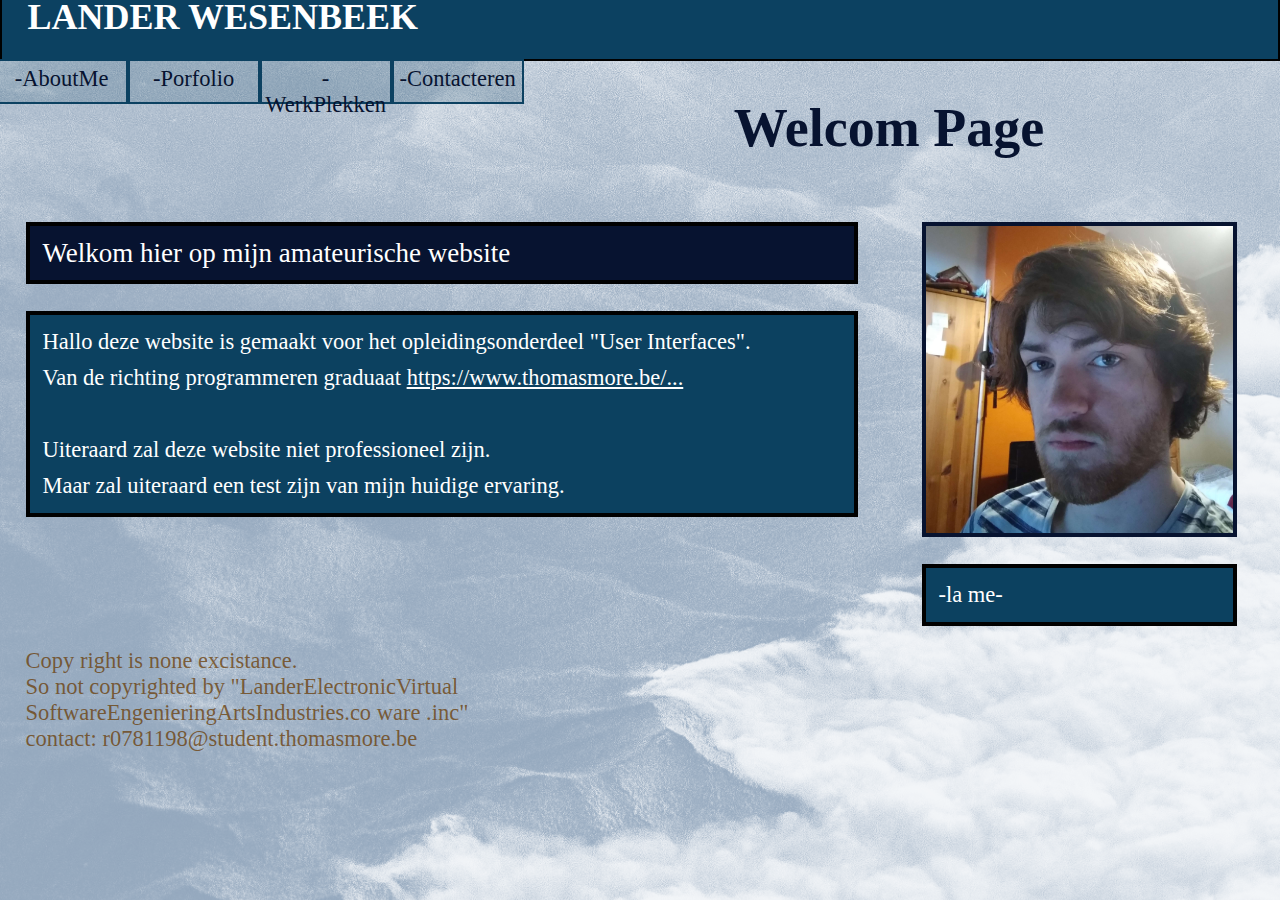
<file: index.html>
<!DOCTYPE html>
<html lang="en">
<head>
    <meta charset="UTF-8">
    <meta http-equiv="X-UA-Compatible" content="IE=edge">
    <meta name="viewport" content="width=device-width, initial-scale=1.0">
    <title>Lander Wesenbeek</title>
    <link rel="stylesheet" href="Styles/MainStyle.css" />
    <link rel="icon" type="image/x-icon" href="/images/favicon.ico">
    
</head>
<body>
    <nav>
        <a href= "index.html" style = "color: #071330; text-decoration-line:none;"> <h1>Lander Wesenbeek</h1></a>

        <button type="button" class="collapsible">Open Navigation</button>

        <div class="content">

            <a href="SubSites/AboutMe.html" class="nav-boxes"> -AboutMe</a>

            <a href="SubSites/Portfolio.html" class="nav-boxes"> -Porfolio</a>

            <a href="SubSites/WerkPlekken.html" class="nav-boxes"> -WerkPlekken</a>

            <a href="SubSites/Contacteren.html" class="nav-boxes"> -Contacteren</a>

        </div>
    </nav>




    <main role = "main" > 

        <section>

            <h2>
                Welcom Page
            </h2>


            <div class="main-section colum1">
                <h3 class="main-border">
                    Welkom hier op mijn amateurische website
                </h3>

                <p class="main-border main-text-style">
                    Hallo deze website is gemaakt voor het opleidingsonderdeel "User Interfaces".
                    <br />Van de richting programmeren graduaat
                    <a href="https://www.thomasmore.be/opleidingen/graduaat/programmeren-dag-avondonderwijs/programmeren-dagonderwijs/antwerpen-0" style = "text-decoration-line:underline">https://www.thomasmore.be/...</a>
                    <br />
                    <br />Uiteraard zal deze website niet professioneel zijn.
                    <br />Maar zal uiteraard een test zijn van mijn huidige ervaring.

                </p>
            </div>

            <aside class="colum2">
                <img src="Pictures/Me.png" alt="angle"/>
                <p class="main-border main-text-style">
                    -la me-
                </p>
            </aside>


        </section>

        <!-- remember this is comment-->
        <footer>

            Copy right is none excistance. <br />
            So not copyrighted by "LanderElectronicVirtual SoftwareEngenieringArtsIndustries.co ware .inc" <br />
            contact: r0781198@student.thomasmore.be
        </footer>
    </main>

<script>
    var coll = document.getElementsByClassName("collapsible");

    coll[0].addEventListener("click", function() {
        var content = this.nextElementSibling;
        if (content.style.display === "block") {
            content.style.display = "none";
        } else {
            content.style.display = "block";
        }
    });

</script>


</body>
</html>
<!-- http://www.landerwesenbeek.be/ -->
</file>
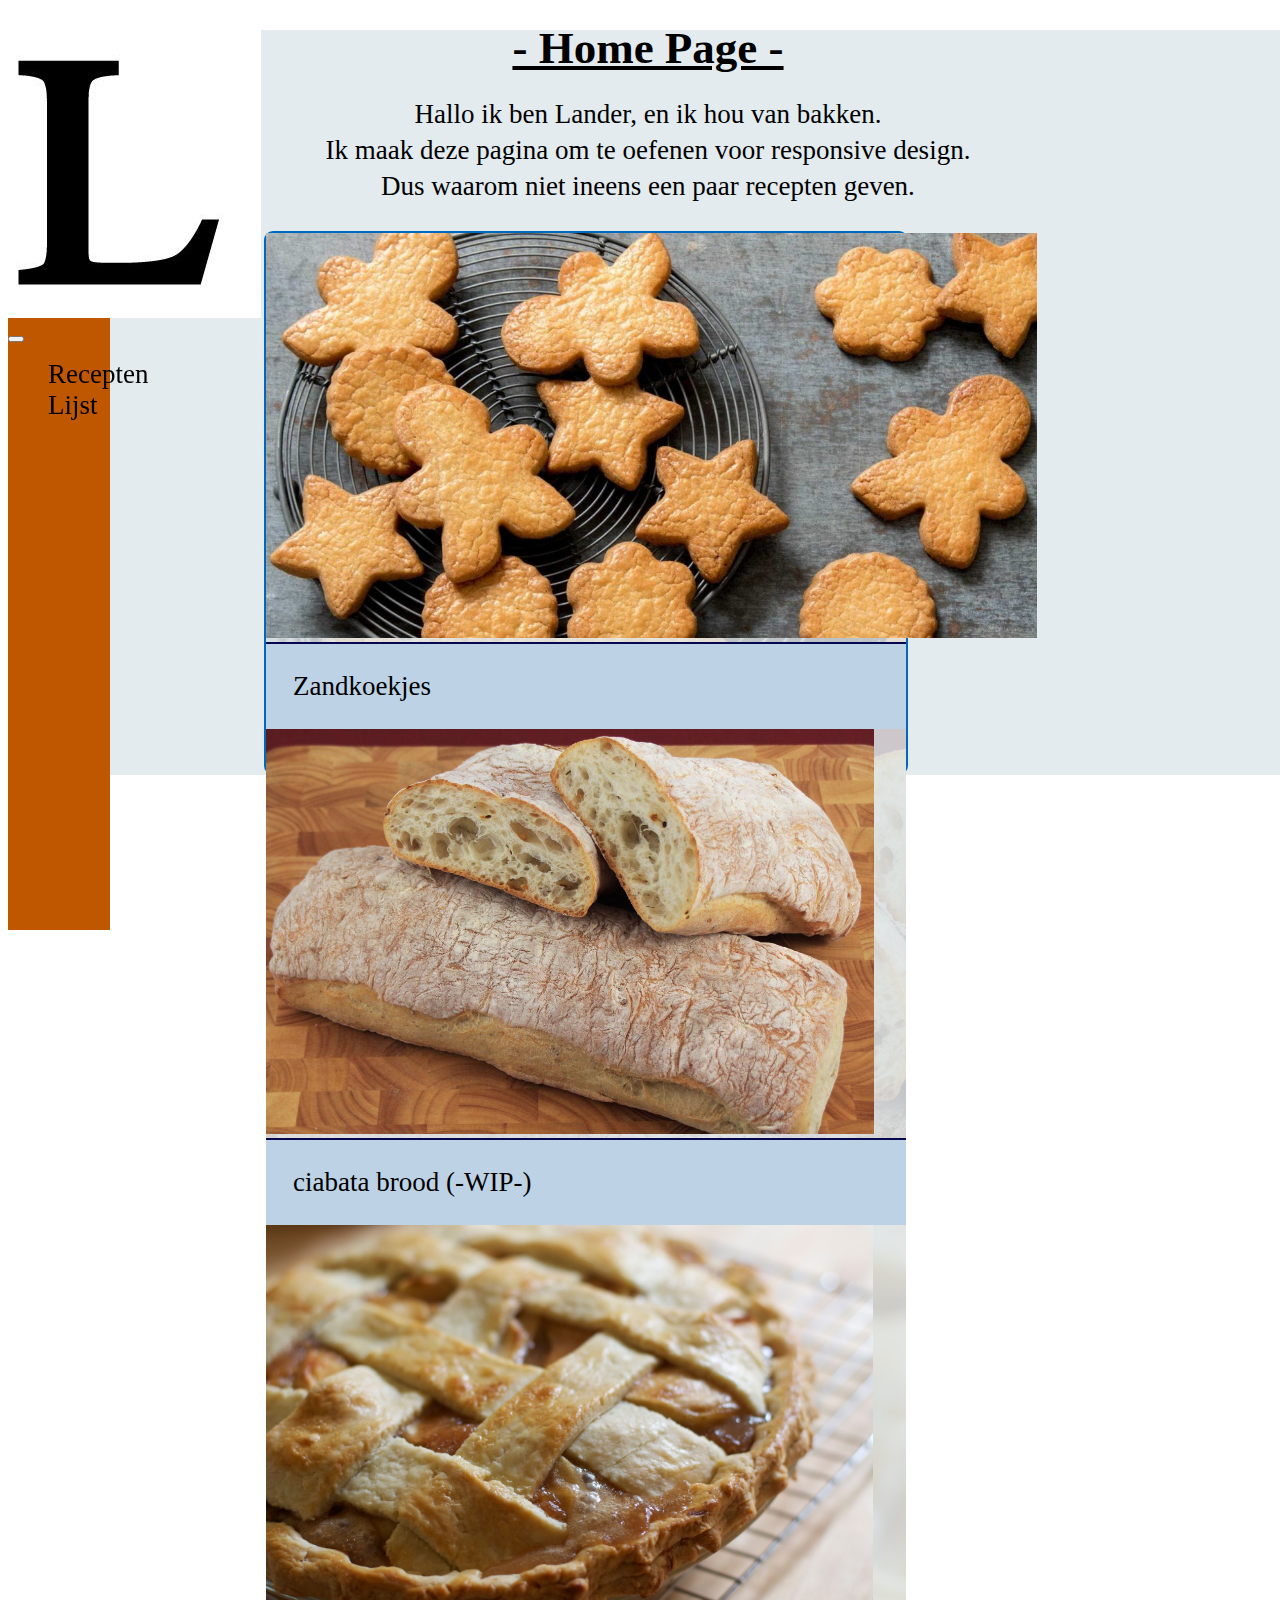
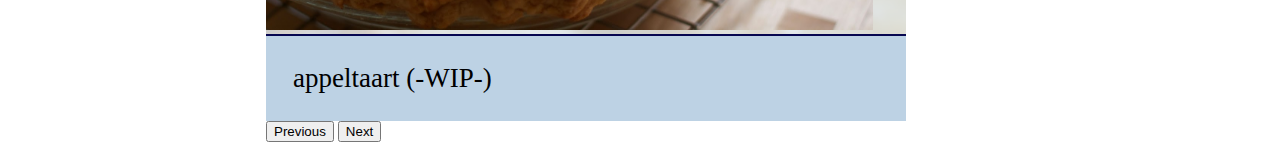
<file: Bootstrap/index.html>
<!doctype html>
<html lang="en">
    <head>
        <meta charset="UTF-8">
        <meta name="viewport"
              content="width=device-width, user-scalable=no, initial-scale=1.0, maximum-scale=1.0, minimum-scale=1.0">

        <link href="https://cdn.jsdelivr.net/npm/bootstrap@5.0.2/dist/css/bootstrap.min.css" rel="stylesheet" integrity="sha384-EVSTQN3/azprG1Anm3QDgpJLIm9Nao0Yz1ztcQTwFspd3yD65VohhpuuCOmLASjC" crossorigin="anonymous">
        <link rel="stylesheet" href="../Styles/BootstrapStyle.css" />
        <link rel="icon" type="image/x-icon" href="favicon.ico">
        <title>Lander's Hobbie</title>
    </head>
    <body>
        <div class="row topRow ">
            <div class="col-md-1 ">
                <nav>
                    <div class="p-md-1 p-3 logo" >
                        <a  href= "index.html"> <img src="../Pictures/L.jpg" class="w-100" alt="Logo"></a>
                    </div>

                    <button class="navbar-toggler" type="button" data-bs-toggle="collapse" data-bs-target="#navbarSupportedContent" aria-controls="navbarSupportedContent" aria-expanded="false" aria-label="Toggle navigation">
                        <span class="navbar-toggler-icon"></span>
                    </button>
                    <ul>
                        <li class="nav-item">
                            <a href=List.html>Recepten Lijst</a>
                        </li>
                    </ul>
                </nav>
            </div>
            <div class="col-md-11 mainBackGround">
                <h1 class="p-md-3 mainTextStyle">
                    - Home Page -
                </h1>

                <p class="mainTextStyle">
                    Hallo ik ben Lander, en ik hou van bakken. </br>
                    Ik maak deze pagina om te oefenen voor responsive design.</br>
                    Dus waarom niet ineens een paar recepten geven.
                </p>

                <div id="Thecarousel" class="carousel slide carousel-fade carouselVisuals" data-bs-ride="carousel">
                    <div class="carousel-inner" style="width: 100%; height: 100%;">
                        <div class="carousel-item active">
                            <div class="card" style="width: 100%; height: 100%;background-image: url('../Pictures/sandKoekje.jpg')">
                                <div style="background-color: #e3ebeed3">
                                    <img src="../Pictures/sandKoekje.jpg" class="carouselImage rounded mx-auto d-block" alt="Zandkoekje">
                                </div>
                                <div class="card-body carouselText">
                                    <a href="ZansKoekje.html">Zandkoekjes</a>
                                </div>
                            </div>
                        </div>
                        <div class="carousel-item" style="background-color:bisque;">
                            <div class="card" style="width: 100%; height: 100%;background-image: url('../Pictures/ciabatta.jpg')">
                                <div style="background-color: #e3ebeed3">
                                    <img src="../Pictures/ciabatta.jpg" class="carouselImage rounded mx-auto d-block" alt="ciabatta">
                                </div>
                                <div class="card-body carouselText">
                                    ciabata brood  (-WIP-)
                                </div>
                            </div>
                        </div>
                        <div class="carousel-item" style="background-color:blueviolet;">
                            <div class="card" style="width: 100%; height: 100%;background-image: url('../Pictures/apple pie.jpg')">
                                <div style="background-color: #e3ebeed3">
                                    <img src="../Pictures/apple%20pie.jpg" class="carouselImage rounded mx-auto d-block" alt="appeltaart">
                                </div>
                                <div class="card-body carouselText">
                                    appeltaart  (-WIP-)
                                </div>
                            </div>
                        </div>
                    </div>
                    <button class="carousel-control-prev" type="button" data-bs-target="#Thecarousel" data-bs-slide="prev">
                        <span class="carousel-control-prev-icon" aria-hidden="true"></span>
                        <span class="visually-hidden">Previous</span>
                    </button>
                    <button class="carousel-control-next" type="button" data-bs-target="#Thecarousel" data-bs-slide="next">
                        <span class="carousel-control-next-icon" aria-hidden="true"></span>
                        <span class="visually-hidden">Next</span>
                    </button>
                </div>
            </div>
        </div>

        <!-- JavaScript Bundle with Popper -->
        <script src="https://cdn.jsdelivr.net/npm/bootstrap@5.0.2/dist/js/bootstrap.bundle.min.js" integrity="sha384-MrcW6ZMFYlzcLA8Nl+NtUVF0sA7MsXsP1UyJoMp4YLEuNSfAP+JcXn/tWtIaxVXM" crossorigin="anonymous"></script>

    </body>
</html>
</file>
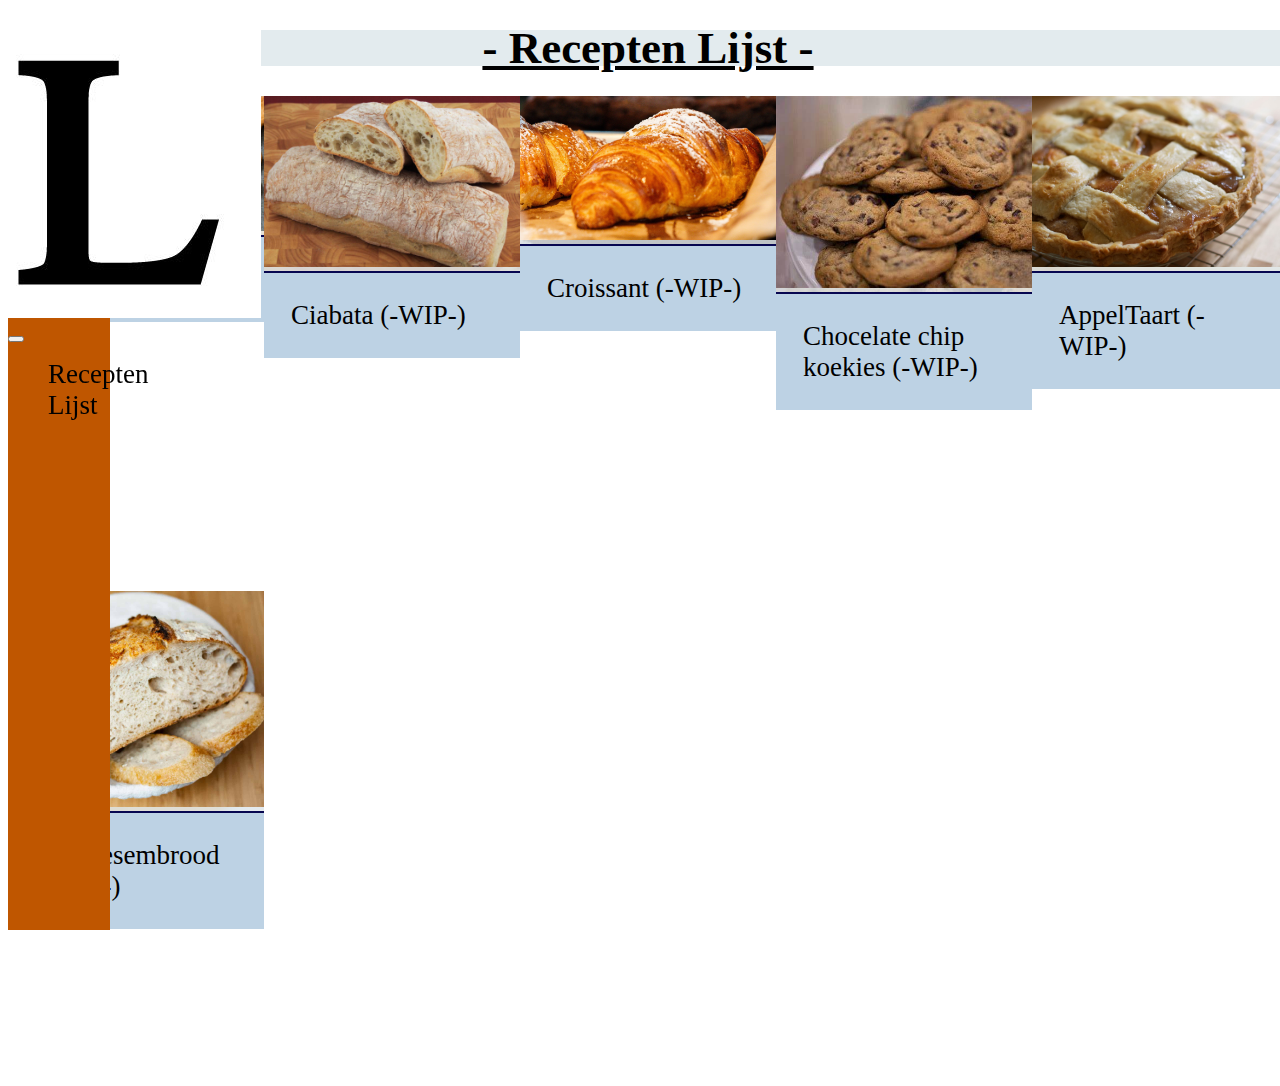
<file: Bootstrap/List.html>
<!doctype html>
<html lang="en">
<head>
    <meta charset="UTF-8">
    <meta name="viewport"
          content="width=device-width, user-scalable=no, initial-scale=1.0, maximum-scale=1.0, minimum-scale=1.0">

    <link href="https://cdn.jsdelivr.net/npm/bootstrap@5.0.2/dist/css/bootstrap.min.css" rel="stylesheet" integrity="sha384-EVSTQN3/azprG1Anm3QDgpJLIm9Nao0Yz1ztcQTwFspd3yD65VohhpuuCOmLASjC" crossorigin="anonymous">
    <link rel="stylesheet" href="../Styles/BootstrapStyle.css" />

    <title>Lander's Hobbie</title>
</head>
<body>
<div class="row topRow">
    <div class="col-md-1 ">
        <nav>
            <div class="p-md-1 p-3 logo" >
                <a  href= "index.html"> <img src="../Pictures/L.jpg" class="w-100" alt="Logo"></a>
            </div>

            <button class="navbar-toggler" type="button" data-bs-toggle="collapse" data-bs-target="#navbarSupportedContent" aria-controls="navbarSupportedContent" aria-expanded="false" aria-label="Toggle navigation">
                <span class="navbar-toggler-icon"></span>
            </button>
            <ul>
                <li class="nav-item">
                    <a href=List.html>Recepten Lijst</a>
                </li>
            </ul>
        </nav>
    </div>
    <div class="col-md-11 mainBackGround">
        <h1 class="p-md-3 mainTextStyle">
            - Recepten Lijst -
        </h1>

        <div class="listHolder">
            <div class="card listItem m-1 m-md-2 m-xl-3" style="background-image: url('../Pictures/sandKoekje.jpg')">
                <div style="background-color: #e3ebeed3">
                    <img src="../Pictures/sandKoekje.jpg" class="listImg rounded mx-auto d-block" alt="Zandkoekje">
                </div>
                <div class="card-body carouselText">
                    <a href="ZansKoekje.html">Zandkoekjes</a>
                </div>
            </div>
        </div>
        <div class="listHolder">
            <div class="card listItem m-1 m-md-2 m-xl-3" style="background-image: url('../Pictures/ciabatta.jpg')">
                <div style="background-color: #e3ebeed3">
                    <img src="../Pictures/ciabatta.jpg" class="listImg rounded mx-auto d-block" alt="ciabata">
                </div>
                <div class="card-body carouselText">
                    Ciabata (-WIP-)
                </div>
            </div>
        </div>
        <div class="listHolder">
            <div class="card listItem m-1 m-md-2 m-xl-3" style="background-image: url('../Pictures/croissant.jpg')">
                <div style="background-color: #e3ebeed3">
                    <img src="../Pictures/croissant.jpg" class="listImg rounded mx-auto d-block" alt="croissant">
                </div>
                <div class="card-body carouselText">
                    Croissant (-WIP-)
                </div>
            </div>
        </div>
        <div class="listHolder">
            <div class="card listItem m-1 m-md-2 m-xl-3" style="background-image: url('../Pictures/Chocelate chip Koekies.jpg')">
                <div style="background-color: #e3ebeed3">
                    <img src="../Pictures/Chocelate%20chip%20Koekies.jpg" class="listImg rounded mx-auto d-block" alt="Koekie">
                </div>
                <div class="card-body carouselText">
                    Chocelate chip koekies (-WIP-)
                </div>
            </div>
        </div>
        <div class="listHolder">
            <div class="card listItem m-1 m-md-2 m-xl-3" style="background-image: url('../Pictures/apple pie.jpg')">
                <div style="background-color: #e3ebeed3">
                    <img src="../Pictures/apple%20pie.jpg" class="listImg rounded mx-auto d-block" alt="appelTaart">
                </div>
                <div class="card-body carouselText">
                    AppelTaart (-WIP-)
                </div>
            </div>
        </div>
        <div class="listHolder">
            <div class="card listItem m-1 m-md-2 m-xl-3" style="background-image: url('../Pictures/sourdoughBread.jpeg')">
                <div style="background-color: #e3ebeed3">
                    <img src="../Pictures/sourdoughBread.jpeg" class="listImg rounded mx-auto d-block" alt="Zuurdesembrood">
                </div>
                <div class="card-body carouselText">
                    Zuurdesembrood (-WIP-)
                </div>
            </div>
        </div>
</div>

<!-- JavaScript Bundle with Popper -->
<script src="https://cdn.jsdelivr.net/npm/bootstrap@5.0.2/dist/js/bootstrap.bundle.min.js" integrity="sha384-MrcW6ZMFYlzcLA8Nl+NtUVF0sA7MsXsP1UyJoMp4YLEuNSfAP+JcXn/tWtIaxVXM" crossorigin="anonymous"></script>

</body>
</html>
</file>
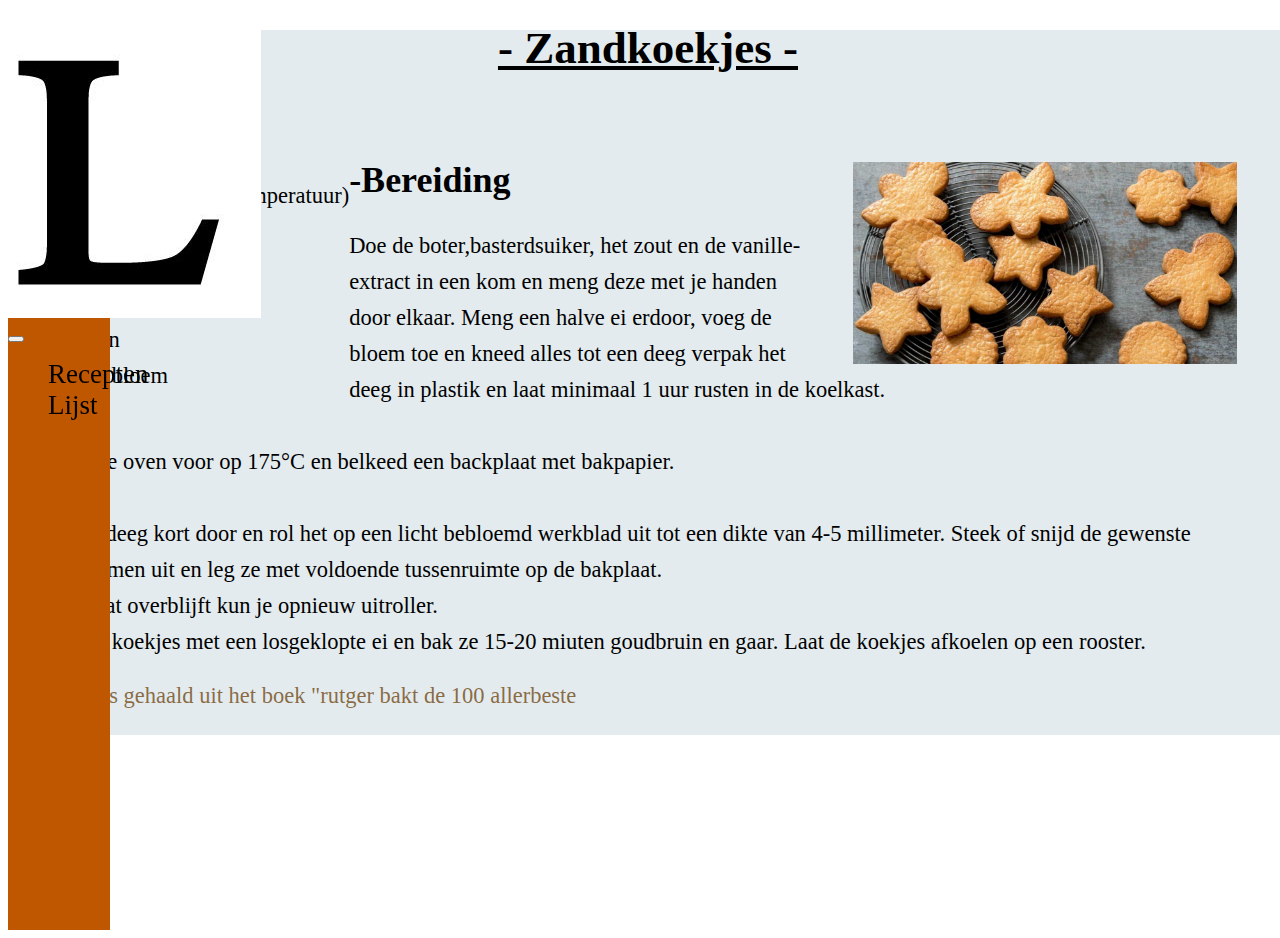
<file: Bootstrap/ZansKoekje.html>
<!doctype html>
<html lang="en">
<head>
    <meta charset="UTF-8">
    <meta name="viewport"
          content="width=device-width, user-scalable=no, initial-scale=1.0, maximum-scale=1.0, minimum-scale=1.0">

    <link href="https://cdn.jsdelivr.net/npm/bootstrap@5.0.2/dist/css/bootstrap.min.css" rel="stylesheet" integrity="sha384-EVSTQN3/azprG1Anm3QDgpJLIm9Nao0Yz1ztcQTwFspd3yD65VohhpuuCOmLASjC" crossorigin="anonymous">
    <link rel="stylesheet" href="../Styles/BootstrapStyle.css" />

    <title>Lander's Hobbie</title>
</head>
<body>
<div class="row topRow">
    <div class="col-md-1 ">
        <nav>
            <div class="p-md-1 p-3 logo" >
                <a  href= "index.html"> <img src="../Pictures/L.jpg" class="w-100" alt="Logo"></a>
            </div>

            <button class="navbar-toggler" type="button" data-bs-toggle="collapse" data-bs-target="#navbarSupportedContent" aria-controls="navbarSupportedContent" aria-expanded="false" aria-label="Toggle navigation">
                <span class="navbar-toggler-icon"></span>
            </button>
            <ul>
                <li class="nav-item">
                    <a href=List.html>Recepten Lijst</a>
                </li>
            </ul>
        </nav>
    </div>
    <div class="col-md-11 mainBackGround">
        <h1 class="p-md-3 mainTextStyle">
            - Zandkoekjes -
        </h1>
        <div class="row">
            <div class="col-md-6 col-12 order-md-1 order-2">
                <h2>
                    Ingredienten -
                </h2>

                <ul style="float: left">
                    <li class="recipeText">
                        185 gr boter (kamer temperatuur)
                    </li>
                    <li class="recipeText">
                        125 gr basterdsuiker
                    </li>
                    <li class="recipeText">
                        1/4 tl zout
                    </li>
                    <li class="recipeText">
                        1 tl vanille-extract
                    </li>
                    <li class="recipeText">
                        2 eieren
                    </li>
                    <li class="recipeText">
                        250 gr bloem
                    </li>
                </ul>
            </div>
            <div class="col-md-6 col-12 order-md-2 order-1">
                <img src="../Pictures/sandKoekje.jpg" alt="Zandkoekje" class="recipeImg">
            </div>
        </div>

        <h2>
            -Bereiding
        </h2>
        <p class="recipeText" >
            Doe de boter,basterdsuiker, het zout en de vanille-extract in een kom en meng deze met je handen door elkaar.
            Meng een halve ei erdoor, voeg de bloem toe en kneed alles tot een deeg verpak het deeg in plastik en laat minimaal 1 uur rusten in de koelkast.</br>
            </br>
            Verwarm de oven voor op 175°C en belkeed een backplaat met bakpapier.</br>
            </br>
            Kneed het deeg kort door en rol het op een licht bebloemd werkblad uit tot een dikte van  4-5 millimeter.
            Steek of snijd de gewenste koekjesvormen uit en leg ze met voldoende tussenruimte op de bakplaat.
            </br>
            Het deeg dat overblijft kun je opnieuw uitroller.</br>
            Bestrijk de koekjes met een losgeklopte ei en bak ze 15-20 miuten goudbruin en gaar. Laat de koekjes afkoelen op een rooster.
        </p>

        <footer class="m-5">
            Dit recept is gehaald uit het boek "rutger bakt de 100 allerbeste recepten"
        </footer>
    </div>
</div>

<!-- JavaScript Bundle with Popper -->
<script src="https://cdn.jsdelivr.net/npm/bootstrap@5.0.2/dist/js/bootstrap.bundle.min.js" integrity="sha384-MrcW6ZMFYlzcLA8Nl+NtUVF0sA7MsXsP1UyJoMp4YLEuNSfAP+JcXn/tWtIaxVXM" crossorigin="anonymous"></script>

</body>
</html>
</file>
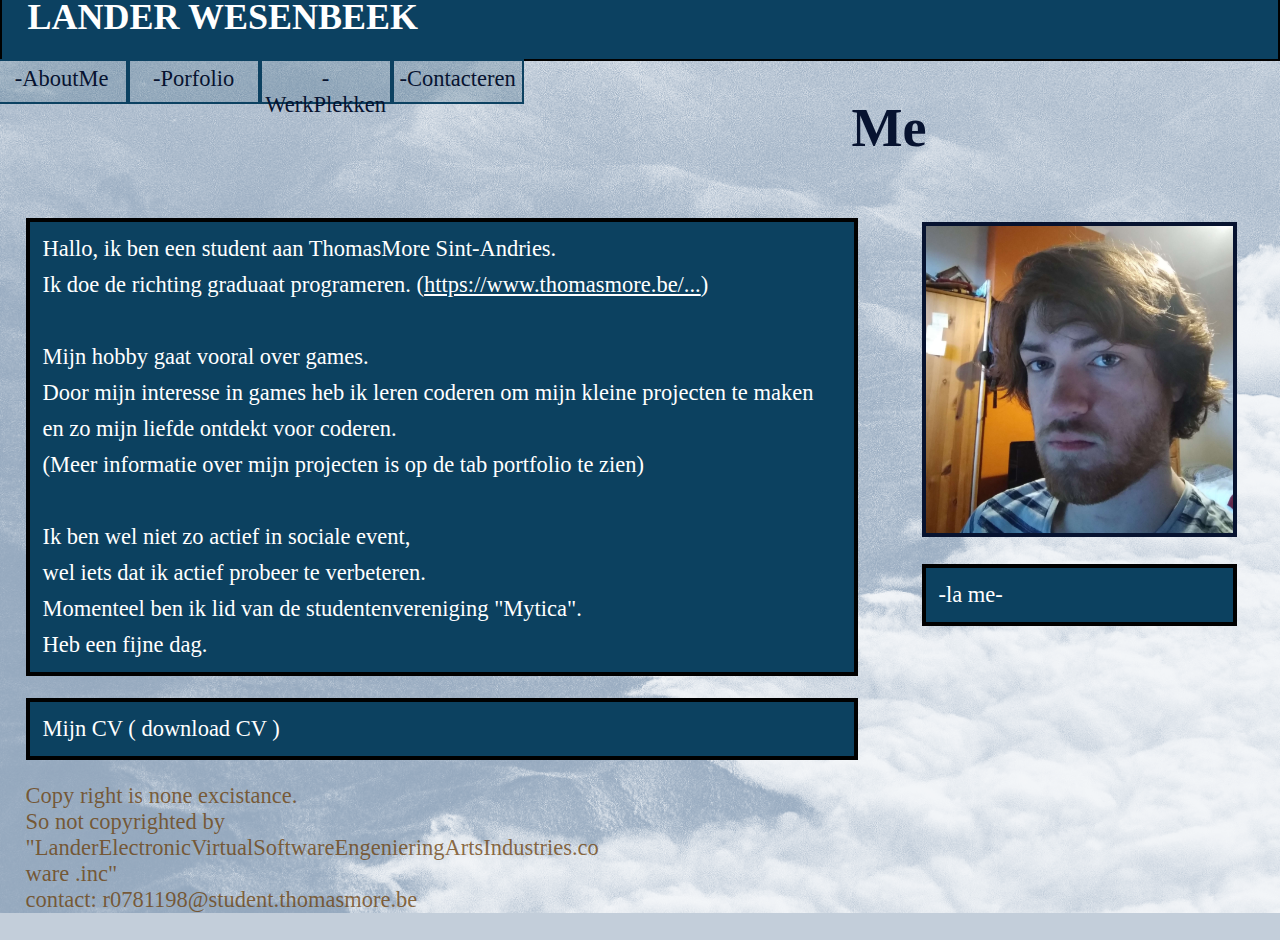
<file: SubSites/AboutMe.html>
<!DOCTYPE html>
<html lang="en">
<head>
    <meta charset="UTF-8">
    <meta http-equiv="X-UA-Compatible" content="IE=edge">
    <meta name="viewport" content="width=device-width, initial-scale=1.0">
    <title>AboutMe</title>
    <link rel="stylesheet" href="../Styles/MainStyle.css" />
</head>
<body>
    <nav>
        <a href= "../index.html" style = "color: #071330; text-decoration-line:none;"> <h1>Lander Wesenbeek</h1></a>

        <button type="button" class="collapsible">Open Navigation</button>

        <div class="content">

            <a href="../SubSites/AboutMe.html" class="nav-boxes"> -AboutMe</a>

            <a href="../SubSites/Portfolio.html" class="nav-boxes"> -Porfolio</a>

            <a href="../SubSites/WerkPlekken.html" class="nav-boxes"> -WerkPlekken</a>

            <a href="../SubSites/Contacteren.html" class="nav-boxes"> -Contacteren</a>

        </div>
    </nav>
    <main role = "main">
        <section>

            <h2>
                Me
            </h2>


            <div class="main-section colum1">
                <p class="main-border main-text-style"  >
                    Hallo, ik ben een student aan ThomasMore Sint-Andries.
                    <br>Ik doe de richting graduaat programeren. (<a href="https://www.thomasmore.be/opleidingen/graduaat/programmeren-dag-avondonderwijs/programmeren-dagonderwijs/antwerpen-0" style = "text-decoration-line:underline">https://www.thomasmore.be/...</a>)
                    <br>
                    <br>Mijn hobby gaat vooral over games.
                    <br>Door mijn interesse in games heb ik leren coderen om mijn kleine projecten te maken
                    <br>en zo mijn liefde ontdekt voor coderen.
                    <br>(Meer informatie over mijn projecten is op de tab portfolio te zien)
                    <br>
                    <br>Ik ben wel niet zo actief in sociale event,
                    <br>wel iets dat ik actief probeer te verbeteren.
                    <br>Momenteel ben ik lid van de studentenvereniging "Mytica".
                    <br>Heb een fijne dag.
                </p>
                <p class="main-border main-text-style"  >
                    Mijn CV (<a href = "../Docs/CV.pdf" download> download CV </a>)
                </p>
            </div>

        </section>

        <aside class="colum2">
            <img src="../Pictures/Me.png" alt="me"/>
            <p class="main-border main-text-style">
                -la me-
            </p>
        </aside>
        <footer>
            Copy right is none excistance. <br />
            So not copyrighted by "LanderElectronicVirtualSoftwareEngenieringArtsIndustries.co ware .inc" <br />
            contact: r0781198@student.thomasmore.be
        </footer>

    </main>


<script>
    var coll = document.getElementsByClassName("collapsible");

    coll[0].addEventListener("click", function() {
        var content = this.nextElementSibling;
        if (content.style.display === "block") {
            content.style.display = "none";
        } else {
            content.style.display = "block";
        }
    });

</script>
</body>
</html>
</file>
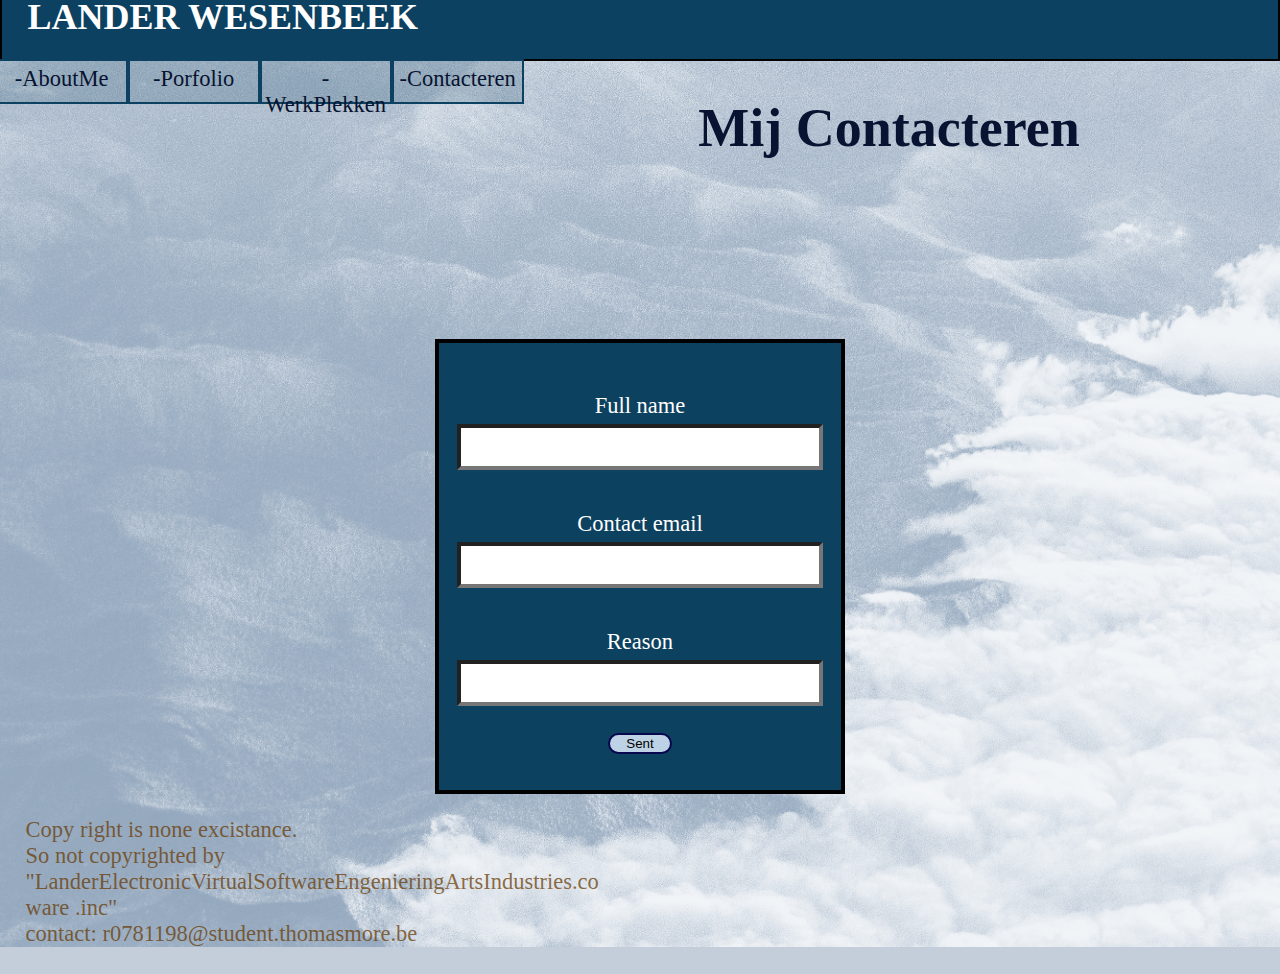
<file: SubSites/Contacteren.html>
<!DOCTYPE html>
<html lang="en">
<head>
    <meta charset="UTF-8">
    <meta http-equiv="X-UA-Compatible" content="IE=edge">
    <meta name="viewport" content="width=device-width, initial-scale=1.0">
    <title>Lander Wesenbeek</title>
    <link rel="stylesheet" href="../Styles/MainStyle.css" />
    
</head>
<body>
    <nav>
        <a href= "../index.html" style = "color: #071330; text-decoration-line:none;"> <h1>Lander Wesenbeek</h1></a>

        <button type="button" class="collapsible">Open Navigation</button>

        <div class="content">

            <a href="../SubSites/AboutMe.html" class="nav-boxes"> -AboutMe</a>

            <a href="../SubSites/Portfolio.html" class="nav-boxes"> -Porfolio</a>

            <a href="../SubSites/WerkPlekken.html" class="nav-boxes"> -WerkPlekken</a>

            <a href="../SubSites/Contacteren.html" class="nav-boxes"> -Contacteren</a>

        </div>
    </nav>

    <main role="main">
        <section>

            <h2>
                Mij Contacteren
            </h2>
            <div class="main-section inputColum" >
                <p class=" main-border main-text-style" style = "text-align: center;" >
                    <br>Full name <input type="text" id="name" name="full name" >
                    <br>
                    <br>Contact email <input type="email" id="email" name="email">
                    <br>
                    <br>Reason <input type="text" id="reason" name="reason">
                    <br><button id="sent" onclick="SentContact();" class="sent">Sent</button>
                </p>
            </div>
        </section>

        <footer>
            Copy right is none excistance. <br />
            So not copyrighted by "LanderElectronicVirtualSoftwareEngenieringArtsIndustries.co ware .inc" <br />
            contact: r0781198@student.thomasmore.be
        </footer>   
    </main>




    <script>
        var coll = document.getElementsByClassName("collapsible");

        coll[0].addEventListener("click", function() {
            var content = this.nextElementSibling;
            if (content.style.display === "block") {
                content.style.display = "none";
            } else {
                content.style.display = "block";
            }
        });

        coll[1].addEventListener("click", SentContact());


        function SentContact() {
            var name = document.getElementById("name");
            name.innerHTML = "";

            var email = document.getElementById("email");
            email.innerHTML = "";

            const reason = document.getElementById("reason");
            reason.innerHTML = null;
        }
    </script>
</body>
</file>
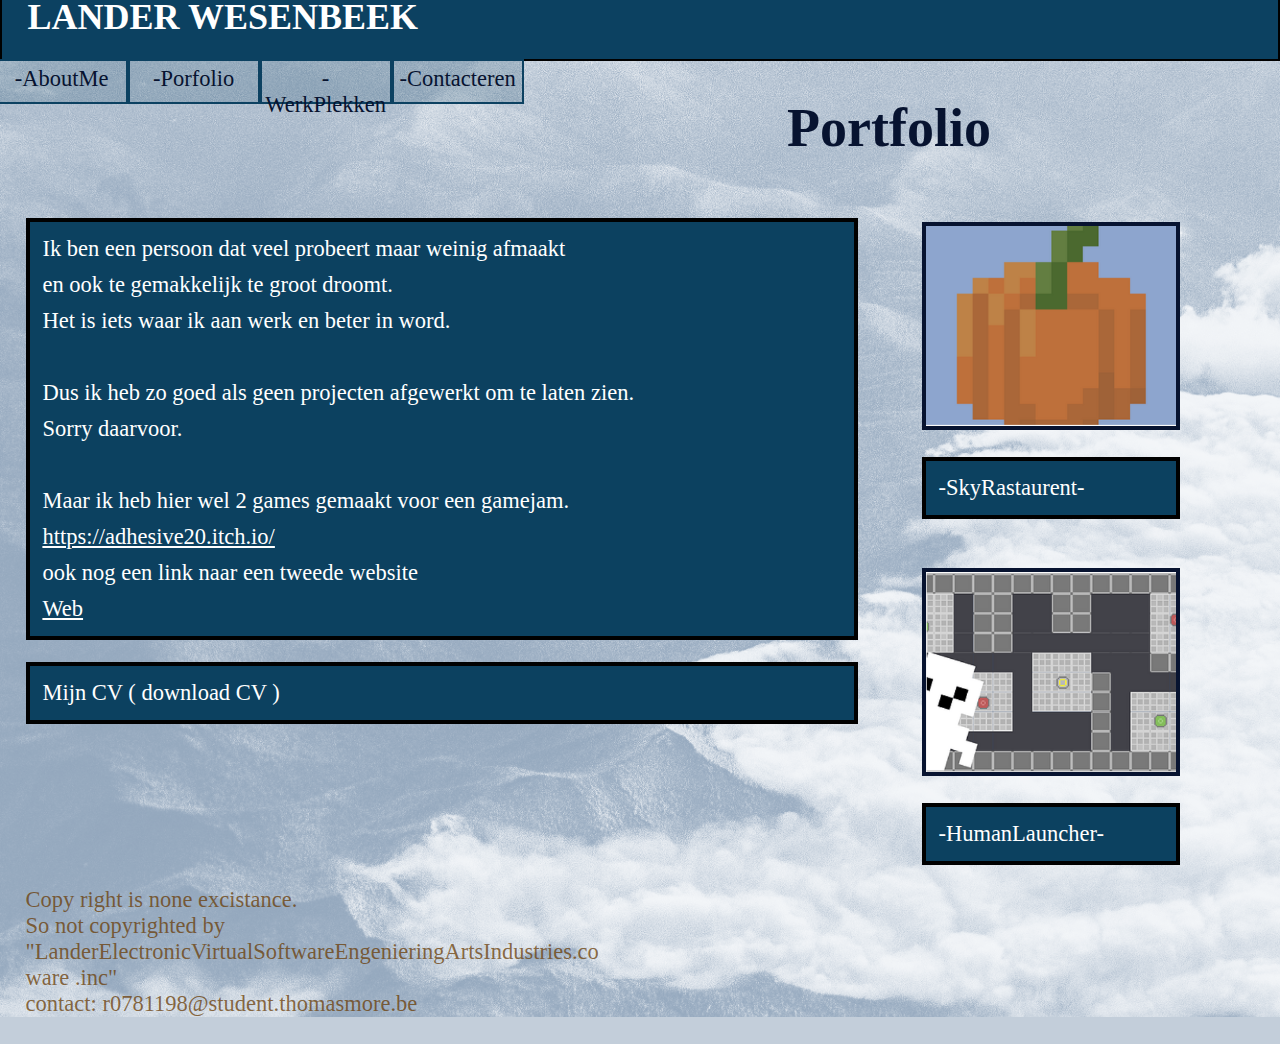
<file: SubSites/Portfolio.html>
<!DOCTYPE html>
<html lang="en">
<head>
    <meta charset="UTF-8">
    <meta http-equiv="X-UA-Compatible" content="IE=edge">
    <meta name="viewport" content="width=device-width, initial-scale=1.0">
    <title>Portfolio</title>
    <link rel="stylesheet" href="../Styles/MainStyle.css" />
</head>
<body>
    <nav>
        <a href= "../index.html" style = "color: #071330; text-decoration-line:none;"> <h1>Lander Wesenbeek</h1></a>

        <button type="button" class="collapsible">Open Navigation</button>

        <div class="content">

            <a href="../SubSites/AboutMe.html" class="nav-boxes"> -AboutMe</a>

            <a href="../SubSites/Portfolio.html" class="nav-boxes"> -Porfolio</a>

            <a href="../SubSites/WerkPlekken.html" class="nav-boxes"> -WerkPlekken</a>

            <a href="../SubSites/Contacteren.html" class="nav-boxes"> -Contacteren</a>

        </div>
    </nav>

    <main role="main">

        <section>
            <h2>
                Portfolio
            </h2>

            <div class="main-section colum1">
                <p class="main-border main-text-style">
                    Ik ben een persoon dat veel probeert maar weinig afmaakt<br />
                    en ook te gemakkelijk te groot droomt.<br />
                    Het is iets waar ik aan werk en beter in word. <br />
                    <br />
                    Dus ik heb zo goed als geen projecten afgewerkt om te laten zien.<br />
                    Sorry daarvoor.<br />
                    <br />
                    Maar ik heb hier wel 2 games gemaakt voor een gamejam.<br />
                    <a href="https://adhesive20.itch.io/" style="text-decoration-line:underline;"> https://adhesive20.itch.io/ </a> <br />
                    ook nog een link naar een tweede website<br /> <a href="../Bootstrap/index.html" style="text-decoration-line:underline;">Web</a>

                </p>

                <p class="main-border main-text-style" >
                    Mijn CV (<a href = "../Docs/CV.pdf" download> download CV </a>)
                </p>
            </div>
            <aside class="colum2">
                <img src="../Pictures/SkyRestaurant.PNG" alt="angle" width="250px" />
                <p class="main-border main-text-style">
                    -SkyRastaurent-
                </p>
            </aside>
            <aside class="colum2">
                <img src="../Pictures/HumanLaucnher.PNG" alt="angle" width="250px" />
                <p class="main-border main-text-style" >
                    -HumanLauncher-
                </p>
            </aside>

        </section>

        <footer>
            Copy right is none excistance. <br />
            So not copyrighted by "LanderElectronicVirtualSoftwareEngenieringArtsIndustries.co ware .inc" <br />
            contact: r0781198@student.thomasmore.be
        </footer>
    
    </main>

    <script>
        var coll = document.getElementsByClassName("collapsible");

        coll[0].addEventListener("click", function() {
            var content = this.nextElementSibling;
            if (content.style.display === "block") {
                content.style.display = "none";
            } else {
                content.style.display = "block";
            }
        });

    </script>
</body>


</html>
</file>
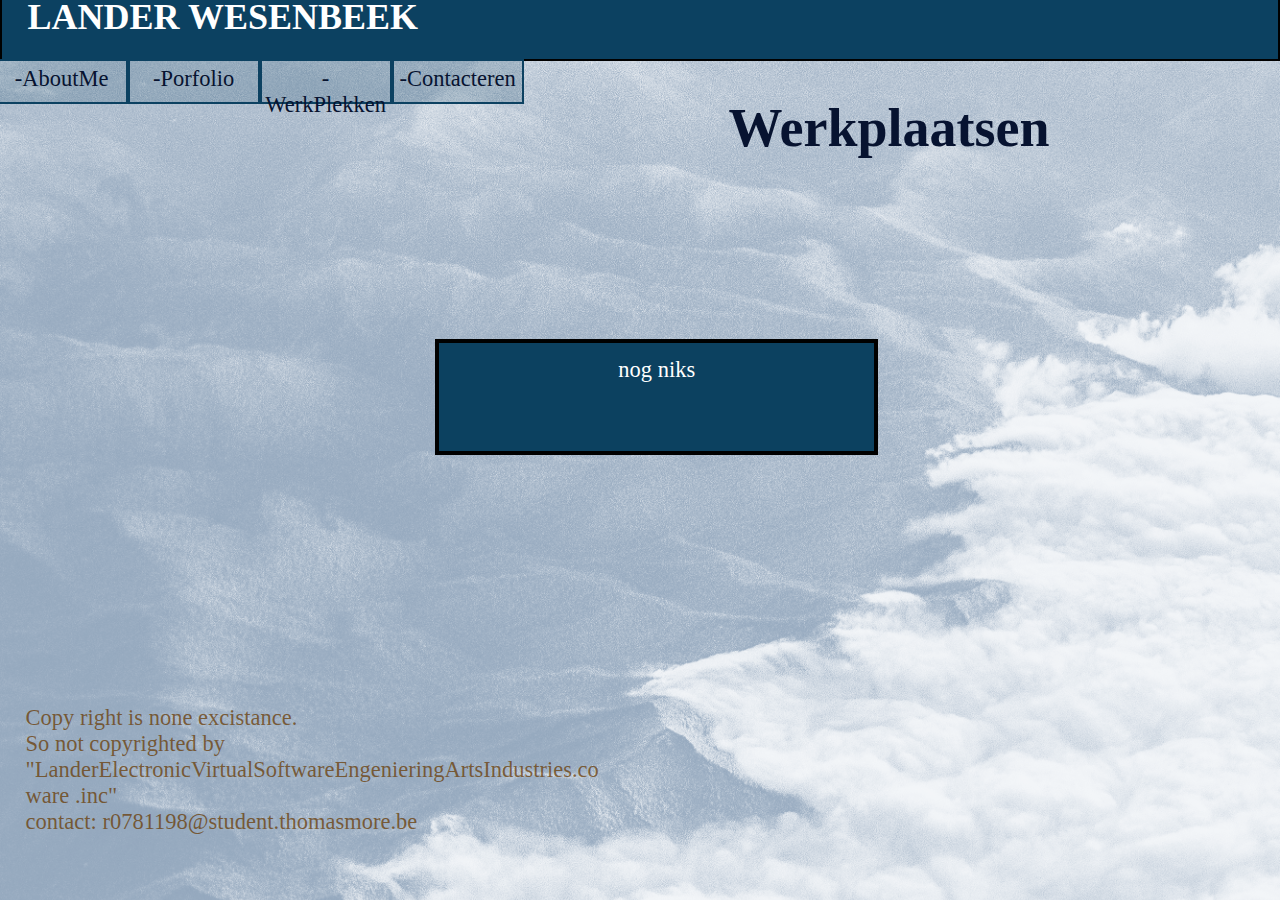
<file: SubSites/WerkPlekken.html>
<!DOCTYPE html>
<html lang="en">
<head>
    <meta charset="UTF-8">
    <meta http-equiv="X-UA-Compatible" content="IE=edge">
    <meta name="viewport" content="width=device-width, initial-scale=1.0">
    <title>Lander Wesenbeek</title>
    <link rel="stylesheet" href="../Styles/MainStyle.css" />
    
</head>
<body>
    <nav>
        <a href= "../index.html" style = "color: #071330; text-decoration-line:none;"> <h1>Lander Wesenbeek</h1></a>

        <button type="button" class="collapsible">Open Navigation</button>

        <div class="content">

            <a href="../SubSites/AboutMe.html" class="nav-boxes"> -AboutMe</a>

            <a href="../SubSites/Portfolio.html" class="nav-boxes"> -Porfolio</a>

            <a href="../SubSites/WerkPlekken.html" class="nav-boxes"> -WerkPlekken</a>

            <a href="../SubSites/Contacteren.html" class="nav-boxes"> -Contacteren</a>

        </div>
    </nav>
    
    <main role="main">
        <section>

            <h2>
                Werkplaatsen
            </h2>

            <p class="main-border main-text-style inputColum" style = "height: 10vh; text-align: center;" >
                nog niks
            </p>


        </section>
        <footer style="margin-top: 250px;">
            Copy right is none excistance. <br />
            So not copyrighted by "LanderElectronicVirtualSoftwareEngenieringArtsIndustries.co ware .inc" <br />
            contact: r0781198@student.thomasmore.be
        </footer>   
    </main>
</body>
</file>
<file: Styles/MainStyle.css>
html
{
    background-color: #c3ceda;

    background-color: #C3CEDA;
    background-image: url('../Pictures/Background.jpg');
    background-blend-mode:overlay;
    background-size: 100%;
}

*{
    -moz-box-sizing: border-box;
}

body{
    margin: 0px;
    margin-top: -3vh;
}

main{

    margin-left: 2vw;
    margin-right: 2vw;

}

h1 {
    margin-left: 2vw;
    color: #ffffff;
    font-size: 4vh;
    line-height: 4vh;
    font-weight: 600;
    text-decoration-line:none;
    text-transform: uppercase;

}

h2{
    Color: #071330;

    text-align: center;

    font-size: 6vh;

    margin: 4vh 0px 4vh
}

h3{
    color: #ffffff;
    background-color: #071330;
    font-size: 3vh;
    line-height: 4vh;
    font-weight: normal;   

}

p {
    color: #070750;
    line-height: 3vh;
    color:#ffffff;
    font-weight: 300;
}

footer{
    color: #683900bb;
    font-size: 2.5vh;
    margin-right: 50vw;
}

nav {
    background-color: #0C4161;
    border-style:solid;
    border-color: #000000;
    border-width: 0.3vh;
    height-min: 10vh;

    posistion: fixed;

}
a {
    color: #ffffff;
    text-decoration-line:none;
}

img{
    max-width: 24vw;
    margin-top: 3vh;
    border-style: solid;
    border-width: 0.5vh;
    border-color: #071330;
}

aside{

}

.main-section{
    width: 65vw;
}

.main-border{
    border-style: solid;
    border-width: 0.5vh;
    border-color: #000000;

    padding: 1vh 1vw ;
}

.main-text-style{
    background-color: #0C4160;
    border-color: #000000;
    font-size: 2.5vh;
    line-height: 4vh;
    font-family:Georgia, 'Times New Roman', Times, serif;
    height: auto;

}

.nav-boxes{
    border-top: 0;
    border-bottom: 0;
    border-color: #0C4161;
    border-width: 0.3vh;
    width: 10vw;
    height: 4vh;
    background-color: #0C416130;
    padding-top: 0.5vh;
    margin-top: 0px;
    margin-bottom: 0px;

    text-align:center;

    border-style: solid;

    float: left;

}


table{
    padding: 0px;
}

tr{
    padding:0px;
    margin: 0px;
    border-width: 0px;
}
td{
    padding: 0px;
}

.colum1 {
    float: left;
}
.colum2{
    float: left;
    margin-left: 5vw;
}

nav >div > a{
    color: #071330;
    text-decoration-line:none;
    font-size: 2.5vh;
}

li{
    margin-top: 1.5px;
    list-style-type: none;

}

input{
    font-size: 3vh;
    height: 4vh;
    border-width: 0.5vh;
}

.inputColum{
    width: 32vw;
    margin: 20vh 32vw 0vh;
}

.content{
    margin-left: -0.5vw;
}
.collapsible{
    height: 4vh;
    display: none;
    font-size: 2vh;
    border-width: 0.3vh;
}

.sent{
    background: #bdd2e4;
    border-color: #070750;
    border-style: solid;
    border-radius: 1vw;
    margin: 3vh 12vw;
    width: 5vw;
}

@media screen and (max-width: 500px){

    h1{
        margin: 2vh 2vw 0vw;
        padding: 1vh;
        font-size: 3vh;
    }

    main{

        margin-left: 2vw;
        margin-right: 2vw;

    }
    .main-section{
        width: 96vw;
    }
    .colum1{
        float:top;
    }

    .colum2{
        max-width: 80vw;
        margin-right: 10vw;
        float: left;
    }
    img{
        max-width: 80vw;
    }
    .nav-boxes{
        float: left;
        width: 40vw;
        margin-right: 50vw;
        background: #bdd2e4;
        border-color: black;
    }

    .content{
        display: none;
    }
    .collapsible{
        display: block;
        background: #bdd2e4;
        border-color: #070750;
        border-style: solid;
        border-radius: 1vw;
    }

    .inputColum{
        margin: 0vw;
        width: 96vw;
        padding: 0vh 10vw;

    }
    .sent{
        width: 20vw;
    }

}

/*

    small(phone) -> 500x1100 max

    mid (my laptop) -> 1600x1000

    4K -> higher so I need to make sure everything still works



    header en h niet verwaren

    text meer leesbaar maken

 */
</file>
<file: Styles/BootstrapStyle.css>
html{

}

h1{
    text-decoration-line:underline;
    font-size: 5vh;
    line-height: 4vh;
}

h2{
    font-size: 4vh;
    line-height: 4vh;
}

p{
    font-size: 3vh;
    line-height: 4vh;
}
nav{
    background-color: #bf5600;

}
a {
    color: #000000;
    text-decoration-line:none;
    font-size: 3vh;
}

li{
    margin: 0px;
    list-style-type: none;
}
footer{
    color: #683900bb;
    font-size: 2.5vh;
    margin-right: 50vw;
}

.topRow{
    min-height: 100vh;
    width:100vw;
}

.BackGroundColorOrange{
    background: #bf5600;
}
.BackGroundColorBlue{
    background: #0069bf;
}

.mainBackGround{
    background: #e3ebee;
}

.BackGroundColorGreen{

}
.BackGroundColorRed{

}

.carouselVisuals{
    width: 50vw;
    max-height: 60vh;
    margin-left: 20vw;

    border-style: solid;
    border-color: #0069bf;
    border-width: 0.3vh;
    border-radius: 1vh;
    background: #bdd2e4;
}

.carouselImage{
    max-height: 45vh;

}

.carouselText{

    font-size: 3vh;
    padding: 3vh;
    background: #bdd2e4;

    border-style: solid;
    border-color: #070750;
    border-width: 0.3vh 0vh 0vh 0vh;

}

.mainTextStyle{
    text-align: center;

}

.recipeText{
    font-size: 2.5vh;
    line-height: 4vh;

}




@media screen and (min-width: 500px) {
    nav{
        height: 100vh;
        width: 8vw;
        position: fixed;
    }
    .navHidden{
        display: block;
    }
    .navColapsButton{
        display: none;
    }
    .listItem{
        width: 20vw;
        max-height: 45vh;
    }
    .listImg{
        max-width: 20vw;
    }
    .listHolder{
        height:55vh;
        float: left;
    }
    .recipeImg{
        float: right;
        margin: 0px  4vw;
        max-width: 30vw;
    }

}
@media screen and (max-width: 500px){
    nav > a > img{
        max-width: 20vw;
    }
    .topRow{

    }

    .navHidden{
        display: none;
    }

    .navColapsButton{
        display: block;
    }

    .logo{
        margin-right: 60vw;
    }

    .listItem{
        width: 60vw;
        float: left;
    }

    .listImg{
        max-width: 60vw;
    }
    .carouselVisuals{
        width: 80vw;
        max-height: 60vh;
        margin-left: 10vw;
    }
    .recipeImg{
        float: left;
        margin: 4vh  4vw;
        max-width: 80vw;
    }
}
</file>
